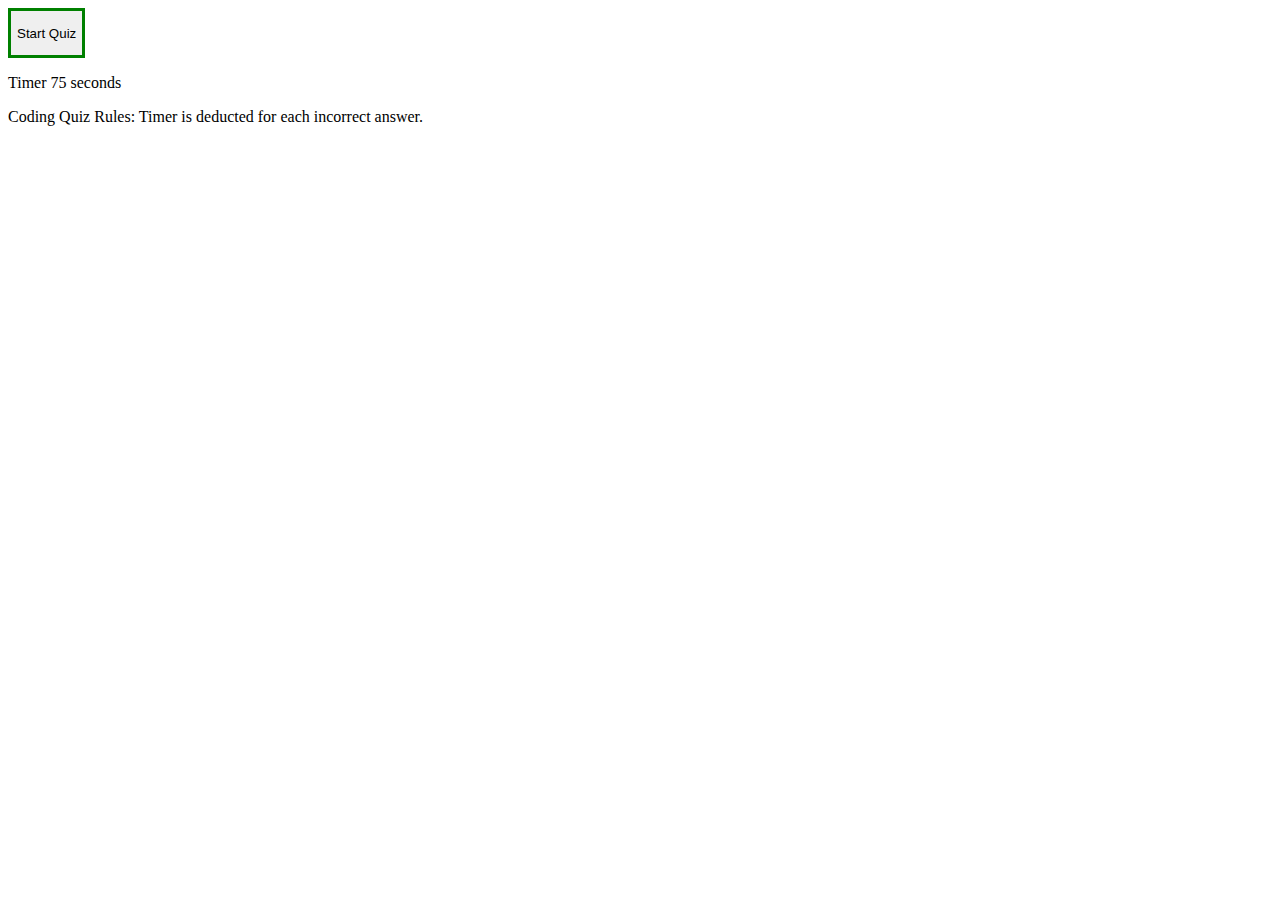
<file: index.html>
<!DOCTYPE html>
<html lang="en">
<head>
    <meta charset="UTF-8">
    <meta http-equiv="X-UA-Compatible" content="IE=edge">
    <meta name="viewport" content="width=device-width, initial-scale=1.0">
    <title>Coding Quiz</title>
    <link href="style.css" rel="stylesheet" type="text/css">
    





</head>
<body>
    <div class="row begin-countdown">
        <div class="col-md-12 text-center">
      <!--    <progress value="75" max="75" id="pageBeginCountdown"></progress> -->
          <button id="start-button">Start Quiz</button>
      <!--   <button id="next-question">Next Question</button>--> 
          <p> Timer <span id="time-left">75 </span> seconds</p>
        </div>
      </div>
      <div id="intro">
        
      </div>
    

    
    <div id="questions">
     <p id="question"></p>
     <button id="choiceone"></button>
     <button id="choicetwo"></button>
     <button id="choicethree"></button>
     
     <hr>
    </div>
     

    

    </div>
     <button id="submit">Submit</button>

     <script src="script.js"></script>
</body>

</html>
</file>
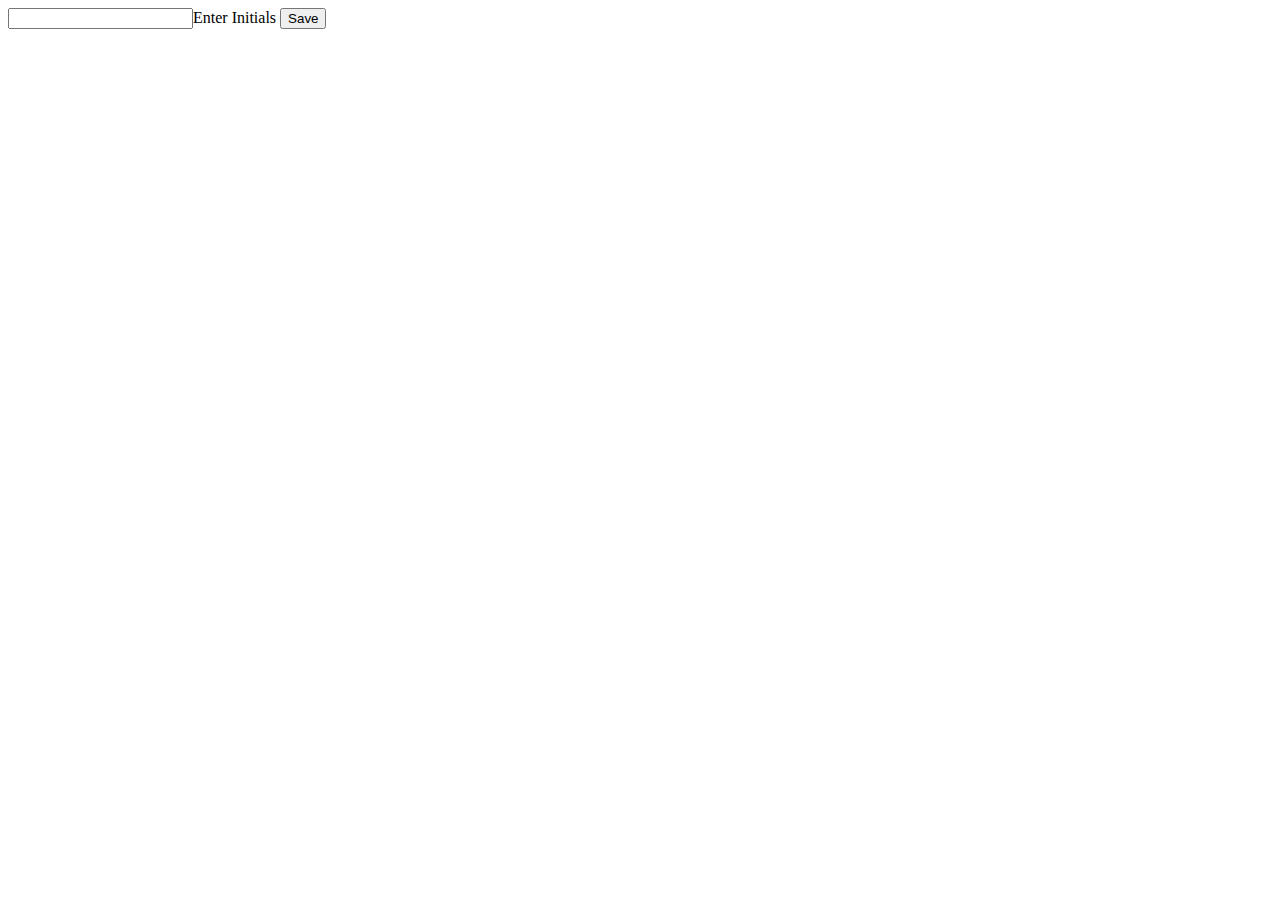
<file: initials.html>
<!DOCTYPE html>
<html lang="en">
<head>
    <meta charset="UTF-8">
    <meta http-equiv="X-UA-Compatible" content="IE=edge">
    <meta name="viewport" content="width=device-width, initial-scale=1.0">
    <title>Document</title>
</head>
<body>

<input id="enter-initials">Enter Initials</input>
<button id="save-button">Save</button>

    
</body>
</html>
</file>
<file: style.css>
header {
    text-align: center;
    font-size: xx-large;

    
}

#start-button {
  display: flex;
  justify-content:last baseline;
  align-items: center;
  height: 50px;
  border: 3px solid green;
 
}

#next-question {
    display: flex;
    justify-content:baseline;
    align-items: center;
    height: 50px;
    border: 3px solid green;
    margin-left: 350px;
    margin-top: 10px;
}

#answer-1 {
  display:inline-block;

}

#answer-2 {
  display: inline-block;
}

#answer-3 {
  display: inline-block;
}

#answer-4 {
  display: inline-block;
}

#submit {
  
    display: flex;
    justify-content:last baseline;
    align-items: center;
    height: 50px;
    border: 3px solid green;
   
  
}

#question-1 {
  display: none;
}

#question-2 {
  display:none;
}

#question-3 {
  display:none;
}

#submit {
  display: none;
}

#questions {
  display: none;
}
</file>
